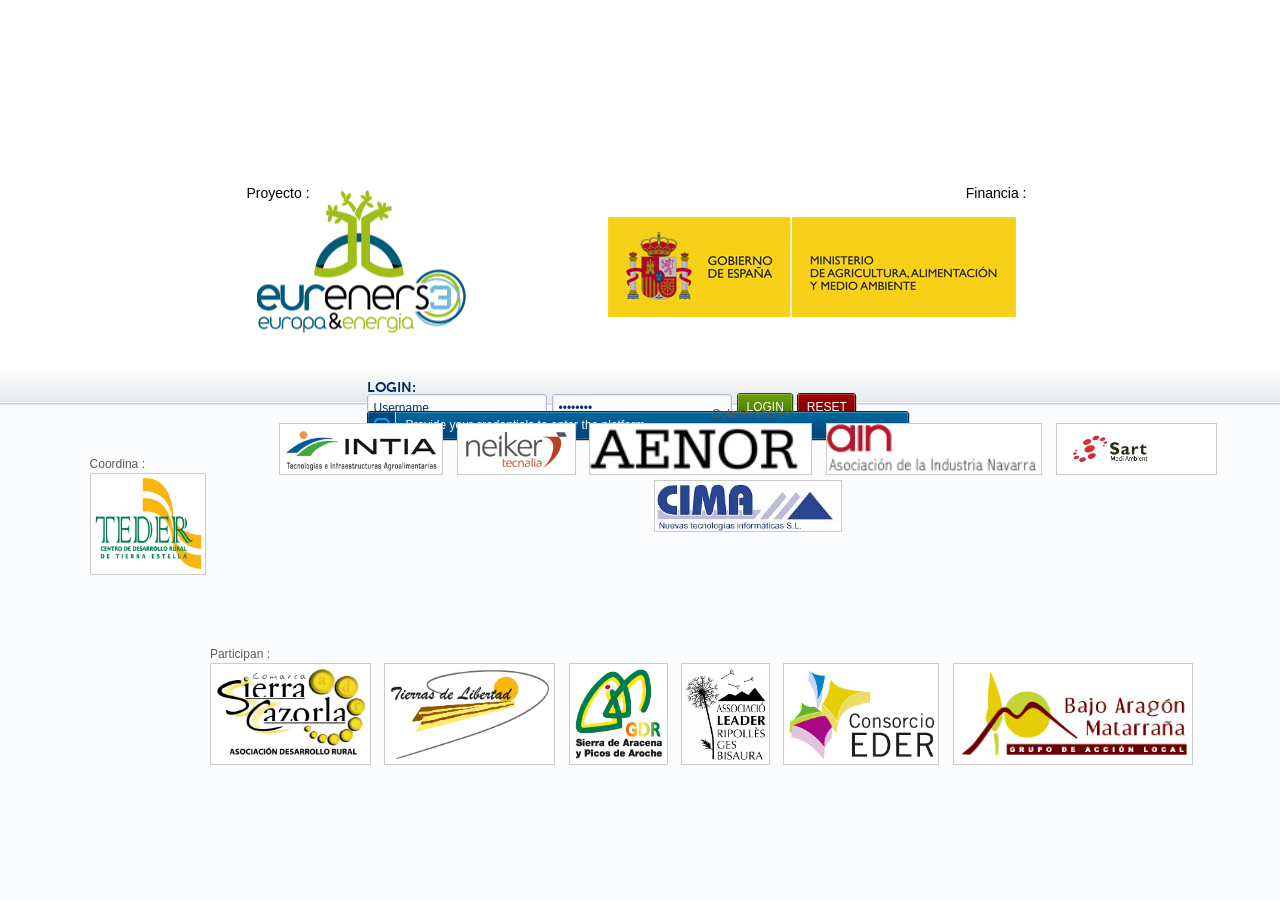
<file: index.html>
<!DOCTYPE html PUBLIC "-//W3C//DTD XHTML 1.0 Transitional//EN" "http://www.w3.org/TR/xhtml1/DTD/xhtml1-transitional.dtd">
<html xmlns="http://www.w3.org/1999/xhtml" xml:lang="en" lang="en">

<head>
	
	<meta http-equiv="Content-Type" content="text/html;charset=utf-8" /> 
	<title>Eureners</title>
	
	<style type="text/css">
		@import url("css/login.css");
		@import url('css/style_text.css');
		@import url('css/form-buttons.css');
		@import url('css/link-buttons.css');
		@import url('css/messages.css');
		@import url('css/forms.css');
	</style>
	
	<script type="text/javascript" src="js/jquery-1.7.1.min.js"></script>
	
	<!--[if lte IE 8]>
		<script type="text/javascript" src="js/excanvas.min.js"></script>
	<![endif]-->
	
</head>

<body>

<div class="wrapper">
		
	<div class="box">
		<div class="container hide-input">
			<div class="enteteintro"><a href="#">Eureners</a>
				<div class="proyecto">
					<span>Proyecto :</span>
				</div>
				<div class="financia">
					<span>Financia :</span>
				</div>
			</div>
			<h2>Login:</h2>
			<form action="dashboard.html" method="post">
				<input type="text" id="user" class="small" value="Username" />
				<input type="password" id="pass" class="small" value="Password" />
				<button type="submit" onclick="login(); return false;" class="green medium"><span>Login</span></button>
				<button type="reset" class="red medium"><span>Reset</span></button>
			</form>
			<div class="bottom">
				<div id="message" class="messages blue">
					<span></span>
					Provide your credentials to enter the platform.
				</div>
			</div>
		</div>
	</div>
	
	
</div>
<div id="footer">
	<div class="coordina">
		<span>Coordina :</span><br />
		<a href="#"><img src="gfx/tederlogo.png" height="100" /></a>
	</div>
	<div class="participan">
		<span>Participan :</span><br />
		<a href="#"><img src="gfx/sierralogo.png" height="100" /></a>
		<a href="#"><img src="gfx/tierraslogo.png" height="100" /></a>
		<a href="#"><img src="gfx/aracenalogo.png" height="100" /></a>
		<a href="#"><img src="gfx/leaderlogo.png" height="100" /></a>
		<a href="#"><img src="gfx/consorciologo.png" height="100" /></a>
		<a href="#"><img src="gfx/bajologo.png" height="100" /></a>
	</div>
	<div class="colaboradores">
		<span>Colaboradores:</span><br />
		<a href="#"><img src="gfx/intialogo.png" height="50" /></a>
		<a href="#"><img src="gfx/neikerlogo.png" height="50" /></a>
		<a href="#"><img src="gfx/aenorlogo.png" height="50" /></a>
		<a href="#"><img src="gfx/ainlogo.png" height="50" /></a>
		<a href="#"><img src="gfx/sartlogo.png" height="50" /></a>
		<a href="#"><img src="gfx/cimalogo.jpg" height="50" /></a>
	</div>
</div>
<script type="text/javascript" src="js/superfish.js"></script>
<script type="text/javascript" src="js/supersubs.js"></script>
<script type="text/javascript" src="js/hoverIntent.js"></script>
<script type="text/javascript" src="js/jquery.flot.js"></script>
<script type="text/javascript" src="js/jquery.graphtable-0.2.js"></script>
<script type="text/javascript" src="js/jquery.flot.resize.min.js"></script>
<script type="text/javascript" src="js/jquery-ui.js"></script>
<script type="text/javascript" src="js/jquery-ui-select.js"></script>
<script type="text/javascript" src="js/customInput.jquery.js"></script>
<script type="text/javascript" src="js/jquery.dataTables.js"></script>
<script type="text/javascript" src="js/jquery.fancybox-1.3.4.js"></script>
<script type="text/javascript" src="js/jquery.filestyle.mini.js"></script>
<script type="text/javascript" src="js/jquery-ui-timepicker-addon.js"></script>
<script type="text/javascript" src="js/jquery.treeview.js"></script>
<script type="text/javascript" src="js/jquery.tipsy.js"></script>
<script type="text/javascript" src="js/inline.js"></script>
<script type="text/javascript" src="js/login.js"></script>
</body>

</html>
</file>
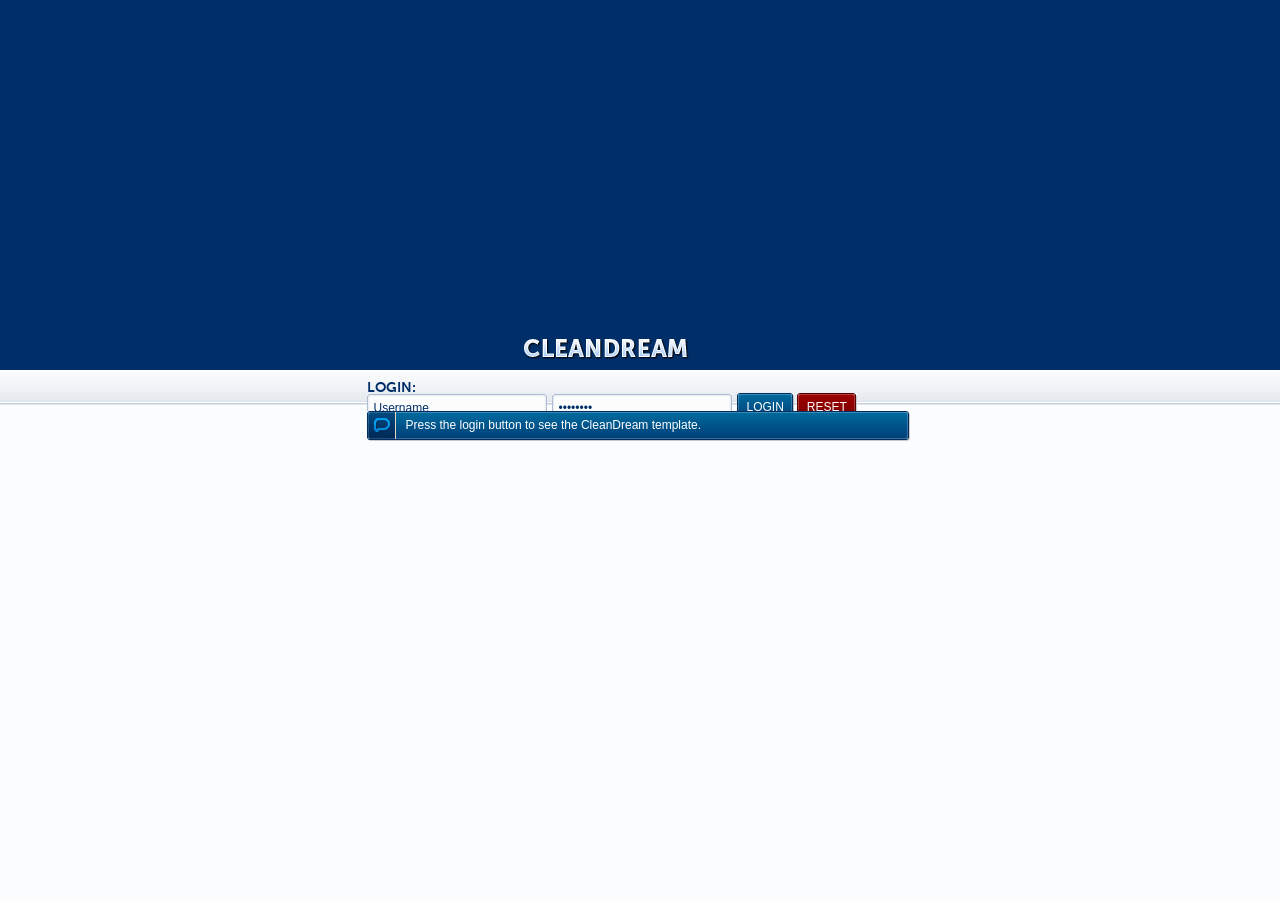
<file: HTML/index.html>
<!DOCTYPE html PUBLIC "-//W3C//DTD XHTML 1.0 Transitional//EN" "http://www.w3.org/TR/xhtml1/DTD/xhtml1-transitional.dtd">
<html xmlns="http://www.w3.org/1999/xhtml" xml:lang="en" lang="en">

<head>
	
	<meta http-equiv="Content-Type" content="text/html;charset=utf-8" /> 
	<title>CleanDream</title>
	
	<style type="text/css">
		@import url("css/login.css");
		@import url('css/style_text.css');
		@import url('css/form-buttons.css');
		@import url('css/link-buttons.css');
		@import url('css/messages.css');
		@import url('css/forms.css');
	</style>
	
	<script type="text/javascript" src="js/jquery-1.7.1.min.js"></script>
	
	<!--[if lte IE 8]>
		<script type="text/javascript" src="js/excanvas.min.js"></script>
	<![endif]-->
	
</head>

<body>

<div class="wrapper">
		
	<div class="box">
		<div class="container hide-input">
			<h1><a href="#">CleanDream</a></h1>
			<h2>Login:</h2>
			<form action="dashboard.html" method="post">
				<input type="text" class="small" value="Username" />
				<input type="password" class="small" value="Password" />
				<button type="submit" class="blue medium"><span>Login</span></button>
				<button type="reset" class="red medium"><span>Reset</span></button>
			</form>
			<div class="bottom">
				<div class="messages blue">
					<span></span>
					Press the login button to see the CleanDream template.
				</div>
			</div>
		</div>
	</div>
	
</div>

<script type="text/javascript" src="js/superfish.js"></script>
<script type="text/javascript" src="js/supersubs.js"></script>
<script type="text/javascript" src="js/hoverIntent.js"></script>
<script type="text/javascript" src="js/jquery.flot.js"></script>
<script type="text/javascript" src="js/jquery.graphtable-0.2.js"></script>
<script type="text/javascript" src="js/jquery.flot.resize.min.js"></script>
<script type="text/javascript" src="js/jquery-ui.js"></script>
<script type="text/javascript" src="js/jquery-ui-select.js"></script>
<script type="text/javascript" src="js/customInput.jquery.js"></script>
<script type="text/javascript" src="js/jquery.dataTables.js"></script>
<script type="text/javascript" src="js/jquery.fancybox-1.3.4.js"></script>
<script type="text/javascript" src="js/jquery.filestyle.mini.js"></script>
<script type="text/javascript" src="js/jquery-ui-timepicker-addon.js"></script>
<script type="text/javascript" src="js/jquery.treeview.js"></script>
<script type="text/javascript" src="js/jquery.tipsy.js"></script>
<script type="text/javascript" src="js/jquery.wysiwyg.js"></script>
<script type="text/javascript" src="js/plugins/wysiwyg.rmFormat.js"></script>
<script type="text/javascript" src="js/controls/wysiwyg.image.js"></script>
<script type="text/javascript" src="js/controls/wysiwyg.link.js"></script>
<script type="text/javascript" src="js/controls/wysiwyg.table.js"></script>
<script type="text/javascript" src="js/inline.js"></script>
</body>

</html>
</file>
